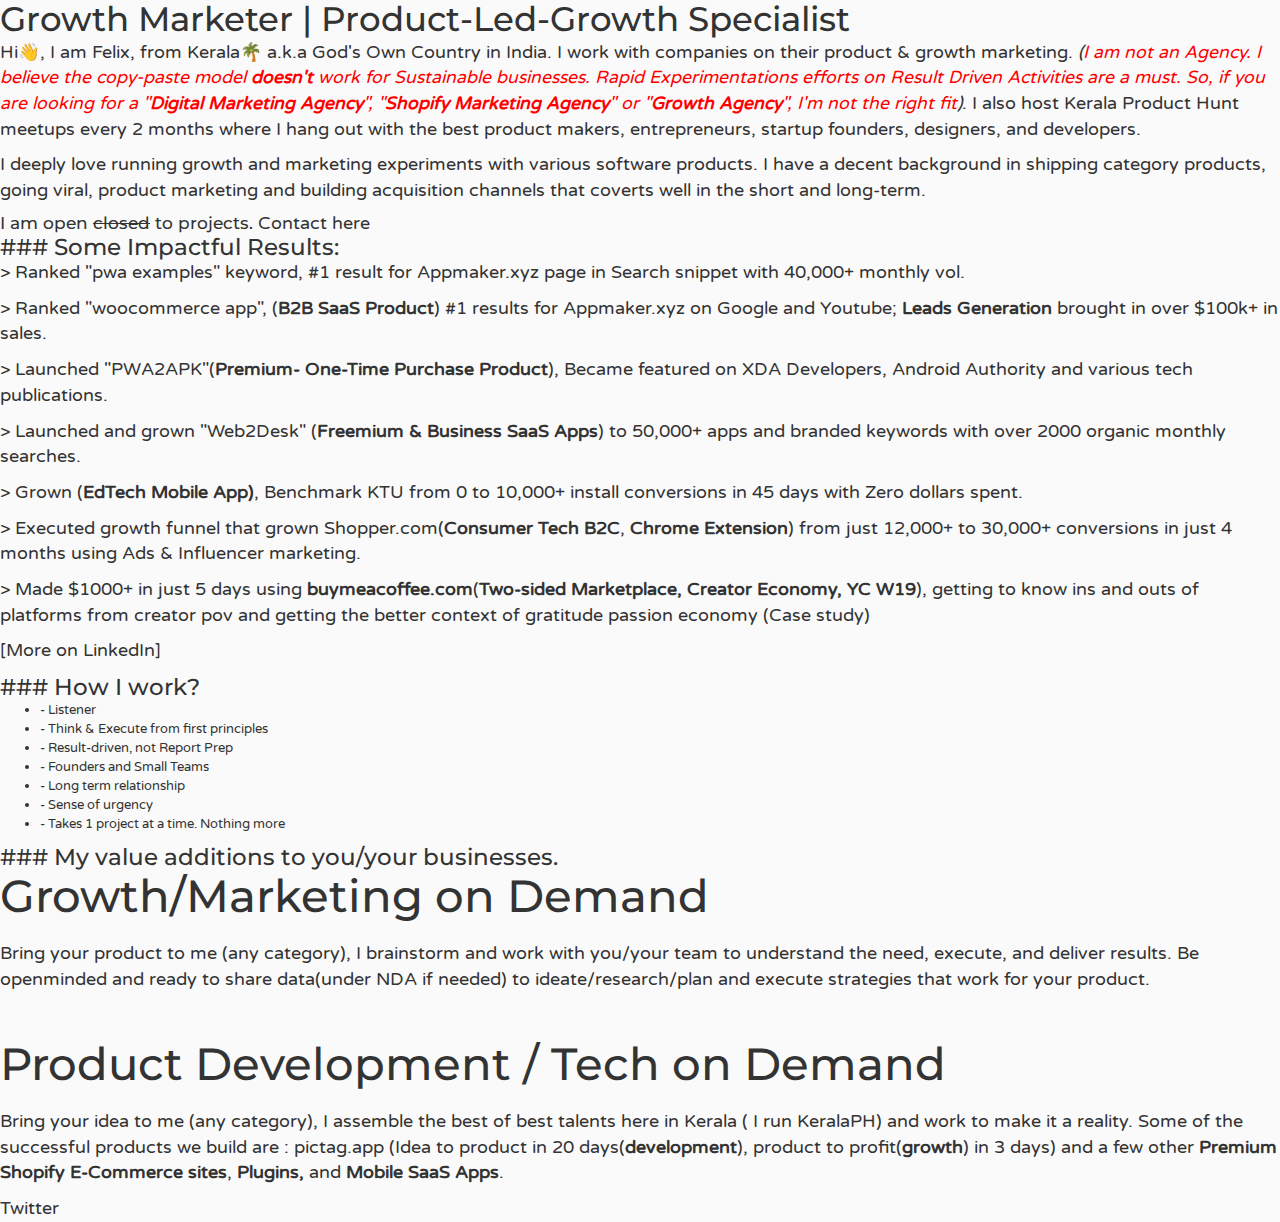
<file: index.html>
<html>
<head>
<title>Felix Josemon - Product & Growth Marketer - Growth Hacking consultant</title>
<link href="[data-uri]" rel="icon" type="image/x-icon" />
<meta name="viewport" content="width=device-width, initial-scale=1">
<meta name="viewport" content="width=device-width, initial-scale=1.0">
<meta name="google-site-verification" content="446fYJkw9nGafRLzCKqeHLAXvwxs_U635ppmv25KjuQ" />
<link rel="stylesheet" type="text/css" href="css/bootstrap.min.css">
    <link rel="stylesheet" type="text/css" href="css/custom.css">
<link rel="stylesheet" type="text/css" href="stylesheets/screen.css">
<link href='http://fonts.googleapis.com/css?family=Varela+Round|Montserrat:400,700' rel='stylesheet' type='text/css'>
<link href="//netdna.bootstrapcdn.com/font-awesome/4.0.3/css/font-awesome.css" rel="stylesheet">
<link rel='shortcut icon' href='images/personal-logo.png' type='images/x-icon'/>
<link rel="image_src" href="images/octo-day.png"/>
<link rel="canonical" href="http://felixjosemon.github.io"/>
<meta property="og:title" content="Felix Josemon - Google Scholar & Digital Entrepreneur"/>
<meta property="og:type" content="website"/>
<meta property="og:url" content="felixjosemon.com/"/>
<meta property="og:image" content="images/octo-day.png"/>
<meta property="og:description" content="Growth Marketer, Head of Growth and On-Demand Lead Growth Hacker; Product-Led-Growth Specialist"/>
<meta name="description" content="Have an experienced digital marketing consultant and growth marketer on your team. Read why we are not the right fit if you are looking to hire an agency.">
</head>
<body>
<h1>Growth Marketer | Product-Led-Growth Specialist</h1>
<!-- Nothing here as well. -->
<p>Hi👋, I am Felix, from Kerala🌴 a.k.a God's Own Country in India. I work with companies on their product &amp; growth marketing. <em>(<span style="color: #ff0000;">I am not an Agency. I believe the copy-paste model <strong>doesn't</strong> work for Sustainable businesses. Rapid Experimentations efforts on Result Driven Activities are a must. So, i</span></em><em><span style="color: #ff0000;">f you are looking for a "<strong>Digital Marketing</strong> <strong>Agency</strong>", "<strong>Shopify Marketing&nbsp;Agency</strong>" or "<strong>Growth</strong> <strong>Agency</strong>", I'm not the right fit</span>)</em>. I also host <a href="https://twitter.com/KeralaPH">Kerala Product Hunt</a> meetups every 2 months where I hang out with the best product makers, entrepreneurs, startup founders, designers, and developers.</p>
<p>I deeply love running growth and marketing experiments with various software products. I have a decent background in shipping category products, going viral, product marketing and building acquisition channels that coverts well in the short and long-term.</p>
<h4>I am open <span style="text-decoration: line-through;">closed</span> to projects. <a href="mailto:hello@felixjosemon.com?subject=Product%20Growth%20Marketing&amp;body=Hello%20Felix%2C%0D%0A%0D%0AWe%20are%20interested%20for%20your%20Product%20Growth%20Marketing%20service.%20Can%20we%20have%20a%20quick%20call%3F">Contact here</a></h4>
<h3>### Some Impactful Results:</h3>
<p>&gt; Ranked "<a href="https://www.google.com/search?q=pwa%20examples">pwa examples</a>" keyword, #1 result for <a href="http://appmaker.xyz">Appmaker.xyz</a> page in Search snippet with 40,000+ monthly vol.</p>
<p>&gt; Ranked "<a href="https://www.google.com/search?q=woocommerce%20app">woocommerce app</a>", (<strong>B2B SaaS Product</strong>) #1 results for Appmaker.xyz on Google and Youtube; <strong>Leads Generation</strong> brought in over $100k+ in sales.</p>
<p>&gt; Launched "<a href="https://appmaker.xyz/pwa-to-apk/">PWA2APK</a>"(<strong>Premium- One-Time Purchase Product</strong>), Became featured on <a href="https://www.xda-developers.com/pwa2apk-convert-progressive-web-apps-android-apks-one-click/">XDA Developers</a>, Android Authority and various tech publications.</p>
<p>&gt; Launched and grown "<a href="https://appmaker.xyz/web2desk/">Web2Desk</a>" (<strong>Freemium &amp; Business SaaS Apps</strong>) to 50,000+ apps and branded keywords with over 2000 organic monthly searches.</p>
<p>&gt; Grown (<strong>EdTech</strong> <strong>Mobile App)</strong>, <a href="https://www.youtube.com/channel/UCyepRVau4NtfNKeRhGj2nvg">Benchmark KTU</a> from 0 to 10,000+ install conversions in 45 days with Zero dollars spent.</p>
<p>&gt; Executed growth funnel that grown <a href="http://shopper.com">Shopper.com</a>(<strong>Consumer Tech B2C</strong>, <strong>Chrome Extension</strong>) from just 12,000+ to 30,000+ conversions in just 4 months using Ads &amp; Influencer marketing.</p>
<p>&gt; Made $1000+ in just 5 days using <a href="https://buymeacoffee.com"><strong>buymeacoffee.com</strong></a>(<strong>Two-sided Marketplace, Creator Economy, YC W19</strong>), getting to know ins and outs of platforms from creator pov and getting the better context of gratitude passion economy (<a href="https://medium.com/@felixjosemon/i-made-100-every-hour-by-sharing-hey-invite-codes-62ee824091ba">Case study)</a></p>
<p>[<a href="https://www.linkedin.com/in/felixjosemon/">More on LinkedIn</a>]</p>
<h3>### How I work?</h3>
<ul>
<li>- Listener</li>
<li>- Think &amp; Execute from first principles</li>
<li>- Result-driven, not Report Prep</li>
<li>- Founders and Small Teams</li>
<li>- Long term relationship</li>
<li>- Sense of urgency</li>
<li>- Takes 1 project at a time. Nothing more</li>
</ul>
<h3>### My value additions to you/your businesses.</h3>
<h2>Growth/Marketing on Demand</h2>
<p>Bring your product to me (any category), I brainstorm and work with you/your team to understand the need, execute, and deliver results. Be openminded and ready to share data(under NDA if needed) to ideate/research/plan and execute strategies that work for your product.</p>
<p>&nbsp;</p>
<h2>Product Development / Tech on Demand</h2>
<p>Bring your idea to me (any category), I assemble the best of best talents here in Kerala ( I run <a href="https://twitter.com/KeralaPH">KeralaPH</a>) and work to make it a reality. Some of the successful products we build are : <a href="https://pictag.app/">pictag.app</a> (Idea to product in 20 days(<strong>development</strong>), product to profit(<strong>growth</strong>) in 3 days) and a few other <strong>Premium Shopify E-Commerce sites</strong>, <strong>Plugins,</strong> and <strong>Mobile SaaS Apps</strong>.</p>
	<p>
		<a href="https://twitter.com/Felix_Josemon">Twitter</a>
	</p>
	</body>
</html>
</file>
<file: css/custom.css>
.twitterborder {
    width:300px;
    height:300px;
    margin-top:3px;
    margin-right:5%;
    float:right;
    background:#707070;
    text-align: center;
}
.table{
    display:table;
    height: 100%;
    width: 100%;
}
.table-cell{
    display:table-cell;
    vertical-align: middle;
}
</file>
<file: stylesheets/screen.css>
body{font-size:133.33333%;font-size-adjust:0.5;}caption,th,td,input,textarea,select,option,legend,fieldset,h1,h2,h3,h4,h5,h6{font-size-adjust:0.5;font-family:"Montserrat",Helvetica,sans-serif;margin:0;}p,ul,li,a{font-family:"Varela Round",Helvetica,sans-serif;}a,a:hover,a:focus{text-decoration:none;color:#333333;}h2{font-size:48px;margin-bottom:18px;}p{font-size:18px;}@media screen and (max-width: 992px) {h2{font-size:42px;margin-bottom:24px;}p{margin:0 0 16px;}.content{line-height:30px;}}@media screen and (max-width: 768px) {h2{font-size:36px;line-height:48px;margin-bottom:20px;}p{font-size:16px;line-height:27px;}}.outer{width:360px;height:720px;border-radius:5px;background-color:#EEEEEE;overflow:hidden;margin:auto;position:absolute;top:0;left:0;bottom:0;right:0;}.heart-anim{width:300px;height:500px;background:url("../images/heartsheet.png") no-repeat;background-position:0 0;}.heart-anim:hover{background-position:-8700px 0;-webkit-transition:background 0.2s steps(29);}body{background:#fafafa;height:100%;width:100%;font-family:"Varela Round",Helvetica,sans-serif;}body#body-bell-centennial{background:url(../images/bg.jpg) repeat center center;-webkit-background-size:100% auto;-moz-background-size:100% auto;-o-background-size:100% auto;background-size:100% auto;}.title-wrapper h1{font-weight:700;font-size:4em;}.text-link{color:#333333;display:inline-block;}.text-link p{margin:0;}.text-link:hover{color:#df3a3a;}.container{padding:0 30px;}.section-title{margin-bottom:20px;}.cta{padding:14px 24px;display:inline-block;margin-top:16px;background-color:#df3a3a;text-transform:uppercase;font-size:18px;border-radius:5px;color:white;position:relative;z-index:1000;-moz-transition-duration:0.2s;-o-transition-duration:0.2s;-webkit-transition-duration:0.2s;transition-duration:0.2s;outline:none;border:none;}.cta:hover{color:white;background-color:#c62020;-moz-transition-duration:0.1s;-o-transition-duration:0.1s;-webkit-transition-duration:0.1s;transition-duration:0.1s;}.cta:focus{color:white;}.cta:active{background-color:#ac1c1c;}.cta-blue{background-color:#37b6c8;}.cta-blue:hover{background-color:#2c92a0;}.cta-blue:active{background-color:#257c88;}.cta-green{background-color:#56ad48;}.cta-green:hover{background-color:#448939;}.cta-green:active{background-color:#397330;}.hero-section{height:700px;position:relative;overflow:hidden;}.home-hero{background:url("../images/dot-pattern.png");}.title-content{margin:0 auto;width:50%;float:left;position:relative;height:auto;display:inline-block;top:32%;}.title-content h1{font-size:64px;margin-bottom:24px;color:#df3a3a;}.title-content h2{font-size:28px;}.title-content .text-content{position:absolute;right:0;padding:5px 30px;background-color:#fafafa;}.hero-image{width:50%;position:absolute;right:0;top:10%;}.opl{position:absolute;bottom:22%;left:0;opacity:0.3;-moz-transition:0.4s;-o-transition:0.4s;-webkit-transition:0.4s;transition:0.4s;-moz-animation-name:opl-reveal;-webkit-animation-name:opl-reveal;animation-name:opl-reveal;-moz-animation-iteration-count:1;-webkit-animation-iteration-count:1;animation-iteration-count:1;-moz-animation-duration:0.4s;-webkit-animation-duration:0.4s;animation-duration:0.4s;}@-moz-keyframes opl-reveal{0%{-moz-transform:translateX(-50px);transform:translateX(-50px);opacity:0;}30%{opacity:0;}100%{-moz-transform:translateX(0);transform:translateX(0);opacity:0.3;}}@-webkit-keyframes opl-reveal{0%{-webkit-transform:translateX(-50px);transform:translateX(-50px);opacity:0;}30%{opacity:0;}100%{-webkit-transform:translateX(0);transform:translateX(0);opacity:0.3;}}@keyframes opl-reveal{0%{-moz-transform:translateX(-50px);-ms-transform:translateX(-50px);-webkit-transform:translateX(-50px);transform:translateX(-50px);opacity:0;}30%{opacity:0;}100%{-moz-transform:translateX(0);-ms-transform:translateX(0);-webkit-transform:translateX(0);transform:translateX(0);opacity:0.3;}}.opl:hover{opacity:1;-moz-transition:0.1s;-o-transition:0.1s;-webkit-transition:0.1s;transition:0.1s;}.section-octopus-wrapper{width:100%;background-color:#8cc732;height:620px;overflow:hidden;position:relative;-moz-transition-duration:0.4s;-o-transition-duration:0.4s;-webkit-transition-duration:0.4s;transition-duration:0.4s;}.section-octopus-wrapper .octopus-darken{opacity:0;position:absolute;width:200%;height:100%;background-color:black;-moz-transition-duration:0.4s;-o-transition-duration:0.4s;-webkit-transition-duration:0.4s;transition-duration:0.4s;}.section-octopus-wrapper:hover{-moz-transition-duration:0.2s;-o-transition-duration:0.2s;-webkit-transition-duration:0.2s;transition-duration:0.2s;-moz-transition-timing-function:ease;-o-transition-timing-function:ease;-webkit-transition-timing-function:ease;transition-timing-function:ease;}.section-octopus-wrapper:hover .octo-day{opacity:0;-moz-transition-duration:1s;-o-transition-duration:1s;-webkit-transition-duration:1s;transition-duration:1s;-moz-transition-property:opacity;-o-transition-property:opacity;-webkit-transition-property:opacity;transition-property:opacity;-moz-transition-timing-function:ease;-o-transition-timing-function:ease;-webkit-transition-timing-function:ease;transition-timing-function:ease;}.section-octopus-wrapper:hover .octo-night{opacity:1;-moz-transition-duration:0.3s;-o-transition-duration:0.3s;-webkit-transition-duration:0.3s;transition-duration:0.3s;-moz-transition-property:opacity;-o-transition-property:opacity;-webkit-transition-property:opacity;transition-property:opacity;-moz-transition-timing-function:ease;-o-transition-timing-function:ease;-webkit-transition-timing-function:ease;transition-timing-function:ease;}.section-octopus-wrapper:hover .moon{opacity:1;-moz-transition-duration:0.5s;-o-transition-duration:0.5s;-webkit-transition-duration:0.5s;transition-duration:0.5s;-moz-transition-property:opacity;-o-transition-property:opacity;-webkit-transition-property:opacity;transition-property:opacity;-moz-transition-timing-function:ease;-o-transition-timing-function:ease;-webkit-transition-timing-function:ease;transition-timing-function:ease;}.section-octopus-wrapper:hover .sun{-moz-transform:translateY(200px);-ms-transform:translateY(200px);-webkit-transform:translateY(200px);transform:translateY(200px);opacity:0;-moz-transition-duration:0.2s;-o-transition-duration:0.2s;-webkit-transition-duration:0.2s;transition-duration:0.2s;-moz-transition-timing-function:ease;-o-transition-timing-function:ease;-webkit-transition-timing-function:ease;transition-timing-function:ease;}.section-octopus-wrapper:hover .cloud{-moz-transform:translateX(150px);-ms-transform:translateX(150px);-webkit-transform:translateX(150px);transform:translateX(150px);opacity:0;-moz-transition-duration:0.2s;-o-transition-duration:0.2s;-webkit-transition-duration:0.2s;transition-duration:0.2s;-moz-transition-property:all;-o-transition-property:all;-webkit-transition-property:all;transition-property:all;-moz-transition-timing-function:ease;-o-transition-timing-function:ease;-webkit-transition-timing-function:ease;transition-timing-function:ease;}.section-octopus-wrapper:hover .lefteye,.section-octopus-wrapper:hover .righteye{height:20px;-moz-transition-property:height;-o-transition-property:height;-webkit-transition-property:height;transition-property:height;-moz-transition-duration:0.5s;-o-transition-duration:0.5s;-webkit-transition-duration:0.5s;transition-duration:0.5s;-moz-transition-timing-function:cubic-bezier(0.69,0.06,0.28,0.99);-o-transition-timing-function:cubic-bezier(0.69,0.06,0.28,0.99);-webkit-transition-timing-function:cubic-bezier(0.69,0.06,0.28,0.99);transition-timing-function:cubic-bezier(0.69,0.06,0.28,0.99);}.section-octopus-wrapper:hover .octo-burst{top:50%;left:50%;width:1px;height:1px;z-index:5;-moz-transition-duration:0.4s;-o-transition-duration:0.4s;-webkit-transition-duration:0.4s;transition-duration:0.4s;-moz-transition-timing-function:ease;-o-transition-timing-function:ease;-webkit-transition-timing-function:ease;transition-timing-function:ease;-moz-animation-name:octo-burst-hide;-webkit-animation-name:octo-burst-hide;animation-name:octo-burst-hide;-moz-animation-duration:1s;-webkit-animation-duration:1s;animation-duration:1s;}@-moz-keyframes octo-burst-hide{0%{opacity:0;}90%{opacity:0;}100%{opacity:1;}}@-webkit-keyframes octo-burst-hide{0%{opacity:0;}90%{opacity:0;}100%{opacity:1;}}@keyframes octo-burst-hide{0%{opacity:0;}90%{opacity:0;}100%{opacity:1;}}.section-octopus-wrapper:hover .octopus-darken{opacity:0.2;-moz-transition-duration:0.2s;-o-transition-duration:0.2s;-webkit-transition-duration:0.2s;transition-duration:0.2s;}.window{position:relative;background:#aedbef;top:20px;left:10%;width:200px;height:200px;border-radius:10px;overflow:hidden;-moz-transition-duration:0.2s;-o-transition-duration:0.2s;-webkit-transition-duration:0.2s;transition-duration:0.2s;}.moon{position:absolute;width:100%;top:0;left:0;-moz-transition-property:opacity;-o-transition-property:opacity;-webkit-transition-property:opacity;transition-property:opacity;-moz-transition-duration:0.2s;-o-transition-duration:0.2s;-webkit-transition-duration:0.2s;transition-duration:0.2s;-moz-transition-timing-function:ease;-o-transition-timing-function:ease;-webkit-transition-timing-function:ease;transition-timing-function:ease;z-index:2;opacity:0;}.sun{position:absolute;top:0;left:1px;width:100%;-moz-transition-duration:0.2s;-o-transition-duration:0.2s;-webkit-transition-duration:0.2s;transition-duration:0.2s;-moz-transition-timing-function:ease;-o-transition-timing-function:ease;-webkit-transition-timing-function:ease;transition-timing-function:ease;z-index:2;}.cloud{position:absolute;top:35%;width:75%;left:40%;-moz-transition-duration:0.2s;-o-transition-duration:0.2s;-webkit-transition-duration:0.2s;transition-duration:0.2s;-moz-transition-timing-function:ease;-o-transition-timing-function:ease;-webkit-transition-timing-function:ease;transition-timing-function:ease;z-index:3;opacity:0.8;}.octo-burst{position:absolute;border-radius:50%;top:-20%;left:-20%;width:140%;height:140%;-moz-transition-duration:0.5s;-o-transition-duration:0.5s;-webkit-transition-duration:0.5s;transition-duration:0.5s;-moz-transition-timing-function:ease;-o-transition-timing-function:ease;-webkit-transition-timing-function:ease;transition-timing-function:ease;background-color:#ffe867;opacity:0;-moz-animation-name:octo-burst-show;-webkit-animation-name:octo-burst-show;animation-name:octo-burst-show;-moz-animation-duration:0.5s;-webkit-animation-duration:0.5s;animation-duration:0.5s;}@-moz-keyframes octo-burst-show{0%{opacity:0;}30%{opacity:1;}50%{opacity:0.5;}100%{opacity:0;}}@-webkit-keyframes octo-burst-show{0%{opacity:0;}30%{opacity:1;}50%{opacity:0.5;}100%{opacity:0;}}@keyframes octo-burst-show{0%{opacity:0;}30%{opacity:1;}50%{opacity:0.5;}100%{opacity:0;}}.octopus-wrapper{float:left;display:inline-block;width:50%;height:620px;position:relative;z-index:1;}.octo-day{position:absolute;z-index:10;}.octo-night{position:absolute;z-index:20;opacity:0;-moz-transition-property:opacity;-o-transition-property:opacity;-webkit-transition-property:opacity;transition-property:opacity;-moz-transition-duration:0.5s;-o-transition-duration:0.5s;-webkit-transition-duration:0.5s;transition-duration:0.5s;-moz-transition-timing-function:ease;-o-transition-timing-function:ease;-webkit-transition-timing-function:ease;transition-timing-function:ease;}.octo-day,.octo-night{width:100%;height:auto;bottom:0;right:20px;}.content{padding-right:20px;line-height:29px;}.content .text-content{width:585px;}.work-content{color:white;float:right;width:50%;top:152px;position:relative;z-index:10;}.work-content .text-content{padding-left:22%;padding-right:30px;}.section-rum-wrapper{background-color:#f6f6f6;height:620px;overflow:hidden;}.section-rum-wrapper:hover .rum-bulb{opacity:1;-moz-transition-duration:0.5s;-o-transition-duration:0.5s;-webkit-transition-duration:0.5s;transition-duration:0.5s;}.section-rum-wrapper:hover .rum-eyes,.section-rum-wrapper:hover .rum-eye-top{width:0;height:0;-moz-transition-duration:0.2s;-o-transition-duration:0.2s;-webkit-transition-duration:0.2s;transition-duration:0.2s;-moz-transition-timing-function:ease;-o-transition-timing-function:ease;-webkit-transition-timing-function:ease;transition-timing-function:ease;}.section-rum-wrapper:hover .rum-burst{width:300px;height:300px;top:-90px;left:-90px;-moz-transition-duration:0.5s;-o-transition-duration:0.5s;-webkit-transition-duration:0.5s;transition-duration:0.5s;-moz-transition-timing-function:ease-out;-o-transition-timing-function:ease-out;-webkit-transition-timing-function:ease-out;transition-timing-function:ease-out;-moz-animation-name:rum-burst-show;-webkit-animation-name:rum-burst-show;animation-name:rum-burst-show;-moz-animation-duration:0.5s;-webkit-animation-duration:0.5s;animation-duration:0.5s;-moz-animation-timing-function:ease-out;-webkit-animation-timing-function:ease-out;animation-timing-function:ease-out;}@-moz-keyframes rum-burst-show{0%{opacity:0;}30%{opacity:0.8;}100%{opacity:0;}}@-webkit-keyframes rum-burst-show{0%{opacity:0;}30%{opacity:0.8;}100%{opacity:0;}}@keyframes rum-burst-show{0%{opacity:0;}30%{opacity:0.8;}100%{opacity:0;}}.section-rum-wrapper:hover .rum-shine{opacity:1;-moz-transition-duration:0.5s;-o-transition-duration:0.5s;-webkit-transition-duration:0.5s;transition-duration:0.5s;-moz-transition-timing-function:ease;-o-transition-timing-function:ease;-webkit-transition-timing-function:ease;transition-timing-function:ease;}.rum-content{margin:0 auto;width:50%;float:left;text-align:right;position:relative;height:auto;display:inline-block;top:152px;}.rum-content .text-content{position:absolute;right:0;padding-left:30px;padding-right:22%;}.rum-wrapper{position:relative;float:right;width:50%;height:100%;}.rum-burst-wrapper{width:120px;height:120px;position:relative;top:-5px;left:27%;z-index:0;}.rum-bulb{width:30px;position:absolute;opacity:0;z-index:3;top:39px;left:44px;}.rum-guy{height:70%;position:absolute;top:18%;left:25%;z-index:2;}.rum-shine{width:100px;height:100px;border-radius:50%;background-color:#ffe867;position:absolute;opacity:0;top:10px;left:10px;-moz-transition-duration:0.2s;-o-transition-duration:0.2s;-webkit-transition-duration:0.2s;transition-duration:0.2s;-moz-transition-timing-function:ease;-o-transition-timing-function:ease;-webkit-transition-timing-function:ease;transition-timing-function:ease;-moz-animation-name:rum-shine-oscillate;-webkit-animation-name:rum-shine-oscillate;animation-name:rum-shine-oscillate;-moz-animation-duration:2.2s;-webkit-animation-duration:2.2s;animation-duration:2.2s;-moz-animation-iteration-count:infinite;-webkit-animation-iteration-count:infinite;animation-iteration-count:infinite;}@-moz-keyframes rum-shine-oscillate{50%{-moz-transform:scale(1.2);transform:scale(1.2);}}@-webkit-keyframes rum-shine-oscillate{50%{-webkit-transform:scale(1.2);transform:scale(1.2);}}@keyframes rum-shine-oscillate{50%{-moz-transform:scale(1.2);-ms-transform:scale(1.2);-webkit-transform:scale(1.2);transform:scale(1.2);}}.rum-burst{position:absolute;border-radius:50%;width:0;height:0;opacity:0;top:60px;left:60px;background-color:#ffe867;-moz-animation-name:rum-burst-hide;-webkit-animation-name:rum-burst-hide;animation-name:rum-burst-hide;-moz-animation-duration:1s;-webkit-animation-duration:1s;animation-duration:1s;}@-moz-keyframes rum-burst-hide{0%{opacity:0;}60%{opacity:0;}100%{opacity:1;}}@-webkit-keyframes rum-burst-hide{0%{opacity:0;}60%{opacity:0;}100%{opacity:1;}}@keyframes rum-burst-hide{0%{opacity:0;}60%{opacity:0;}100%{opacity:1;}}.rum-eye-top{position:absolute;top:22.5%;left:27.5%;width:40px;height:30px;background-color:#f3c38a;z-index:5;-moz-transition-duration:0.2s;-o-transition-duration:0.2s;-webkit-transition-duration:0.2s;transition-duration:0.2s;-moz-transition-timing-function:ease;-o-transition-timing-function:ease;-webkit-transition-timing-function:ease;transition-timing-function:ease;}.rum-eyes{position:absolute;width:65px;height:16px;top:28.5%;left:26.1%;border-radius:8px 0 0 0;z-index:5;background-color:#f3c38a;-moz-transition-duration:0.2s;-o-transition-duration:0.2s;-webkit-transition-duration:0.2s;transition-duration:0.2s;-moz-transition-timing-function:ease;-o-transition-timing-function:ease;-webkit-transition-timing-function:ease;transition-timing-function:ease;}.rum-hand{top:42%;left:27%;position:absolute;z-index:5;width:24px;-moz-transition-duration:0.2s;-o-transition-duration:0.2s;-webkit-transition-duration:0.2s;transition-duration:0.2s;-moz-transition-timing-function:ease;-o-transition-timing-function:ease;-webkit-transition-timing-function:ease;transition-timing-function:ease;-moz-animation-name:rum-beard-stroke;-webkit-animation-name:rum-beard-stroke;animation-name:rum-beard-stroke;-moz-animation-duration:3s;-webkit-animation-duration:3s;animation-duration:3s;-moz-animation-iteration-count:infinite;-webkit-animation-iteration-count:infinite;animation-iteration-count:infinite;}@-moz-keyframes rum-beard-stroke{70%{-moz-transform:translateX(10px) translateY(50px);transform:translateX(10px) translateY(50px);}}@-webkit-keyframes rum-beard-stroke{70%{-webkit-transform:translateX(10px) translateY(50px);transform:translateX(10px) translateY(50px);}}@keyframes rum-beard-stroke{70%{-moz-transform:translateX(10px) translateY(50px);-ms-transform:translateX(10px) translateY(50px);-webkit-transform:translateX(10px) translateY(50px);transform:translateX(10px) translateY(50px);}}.section-guitar-wrapper{position:relative;background-color:#ddd;height:620px;overflow:hidden;}.section-guitar-wrapper:hover .guitar-jumping{-moz-transform:translateY(-70px);-ms-transform:translateY(-70px);-webkit-transform:translateY(-70px);transform:translateY(-70px);opacity:1;-moz-transition-duration:0.15s;-o-transition-duration:0.15s;-webkit-transition-duration:0.15s;transition-duration:0.15s;-moz-transition-timing-function:cubic-bezier(0.04,0.72,0.36,0.9);-o-transition-timing-function:cubic-bezier(0.04,0.72,0.36,0.9);-webkit-transition-timing-function:cubic-bezier(0.04,0.72,0.36,0.9);transition-timing-function:cubic-bezier(0.04,0.72,0.36,0.9);}.section-guitar-wrapper:hover .guitar-sitting{-moz-transform:translateY(-70px);-ms-transform:translateY(-70px);-webkit-transform:translateY(-70px);transform:translateY(-70px);opacity:0;-moz-transition-duration:0.15s;-o-transition-duration:0.15s;-webkit-transition-duration:0.15s;transition-duration:0.15s;-moz-transition-timing-function:cubic-bezier(0.04,0.72,0.36,0.9);-o-transition-timing-function:cubic-bezier(0.04,0.72,0.36,0.9);-webkit-transition-timing-function:cubic-bezier(0.04,0.72,0.36,0.9);transition-timing-function:cubic-bezier(0.04,0.72,0.36,0.9);}.section-guitar-wrapper:hover .guitar-burst{-moz-transform:scale(12);-ms-transform:scale(12);-webkit-transform:scale(12);transform:scale(12);-moz-transition-duration:0.5s;-o-transition-duration:0.5s;-webkit-transition-duration:0.5s;transition-duration:0.5s;-moz-transition-timing-function:cubic-bezier(0.07,0.72,0.33,0.97);-o-transition-timing-function:cubic-bezier(0.07,0.72,0.33,0.97);-webkit-transition-timing-function:cubic-bezier(0.07,0.72,0.33,0.97);transition-timing-function:cubic-bezier(0.07,0.72,0.33,0.97);-moz-animation-name:guitar-burst-show;-webkit-animation-name:guitar-burst-show;animation-name:guitar-burst-show;-moz-animation-duration:0.5s;-webkit-animation-duration:0.5s;animation-duration:0.5s;-moz-animation-timing-function:ease-out;-webkit-animation-timing-function:ease-out;animation-timing-function:ease-out;}@-moz-keyframes guitar-burst-show{0%{opacity:0;}30%{opacity:0.4;}100%{opacity:0;}}@-webkit-keyframes guitar-burst-show{0%{opacity:0;}30%{opacity:0.4;}100%{opacity:0;}}@keyframes guitar-burst-show{0%{opacity:0;}30%{opacity:0.4;}100%{opacity:0;}}.section-guitar-wrapper:hover .guitar-shadow{opacity:0.03;-moz-transition-duration:0.2s;-o-transition-duration:0.2s;-webkit-transition-duration:0.2s;transition-duration:0.2s;width:270px;right:242px;}.guitar-wrapper{z-index:5;height:100%;width:50%;position:relative;-moz-transition-duration:0.2s;-o-transition-duration:0.2s;-webkit-transition-duration:0.2s;transition-duration:0.2s;-moz-transition-timing-function:cubic-bezier(0.04,0.72,0.36,0.9);-o-transition-timing-function:cubic-bezier(0.04,0.72,0.36,0.9);-webkit-transition-timing-function:cubic-bezier(0.04,0.72,0.36,0.9);transition-timing-function:cubic-bezier(0.04,0.72,0.36,0.9);}.guitar-sitting,.guitar-jumping{width:400px;top:90px;right:140px;}.guitar-sitting{position:absolute;opacity:1;-moz-transition-duration:0.4s;-o-transition-duration:0.4s;-webkit-transition-duration:0.4s;transition-duration:0.4s;-moz-transition-timing-function:cubic-bezier(0.02,0.95,0.2,0.96);-o-transition-timing-function:cubic-bezier(0.02,0.95,0.2,0.96);-webkit-transition-timing-function:cubic-bezier(0.02,0.95,0.2,0.96);transition-timing-function:cubic-bezier(0.02,0.95,0.2,0.96);}.guitar-jumping{position:absolute;opacity:0;-moz-transition-duration:0.4s;-o-transition-duration:0.4s;-webkit-transition-duration:0.4s;transition-duration:0.4s;-moz-transition-timing-function:cubic-bezier(0.02,0.95,0.2,0.96);-o-transition-timing-function:cubic-bezier(0.02,0.95,0.2,0.96);-webkit-transition-timing-function:cubic-bezier(0.02,0.95,0.2,0.96);transition-timing-function:cubic-bezier(0.02,0.95,0.2,0.96);}.guitar-burst{position:absolute;top:156px;right:350px;border-radius:50%;width:100px;height:100px;background-color:#37b6c8;-moz-transition-duration:0.2s;-o-transition-duration:0.2s;-webkit-transition-duration:0.2s;transition-duration:0.2s;-moz-transition-timing-function:cubic-bezier(0.04,0.72,0.36,0.9);-o-transition-timing-function:cubic-bezier(0.04,0.72,0.36,0.9);-webkit-transition-timing-function:cubic-bezier(0.04,0.72,0.36,0.9);transition-timing-function:cubic-bezier(0.04,0.72,0.36,0.9);opacity:0;-moz-animation-name:guitar-burst-hide;-webkit-animation-name:guitar-burst-hide;animation-name:guitar-burst-hide;-moz-animation-duration:1s;-webkit-animation-duration:1s;animation-duration:1s;}@-moz-keyframes guitar-burst-hide{0%{opacity:0;}60%{opacity:0;}100%{opacity:1;}}@-webkit-keyframes guitar-burst-hide{0%{opacity:0;}60%{opacity:0;}100%{opacity:1;}}@keyframes guitar-burst-hide{0%{opacity:0;}60%{opacity:0;}100%{opacity:1;}}.guitar-shadow{z-index:-1;width:250px;height:65px;position:absolute;bottom:73px;right:242px;border-radius:50%;background-color:black;opacity:0.1;-moz-transition-duration:0.2s;-o-transition-duration:0.2s;-webkit-transition-duration:0.2s;transition-duration:0.2s;}.guitar-content{float:right;width:50%;top:134px;position:relative;z-index:10;}.guitar-content .text-content{padding-left:22%;padding-right:30px;}.section-info-wrapper{text-align:center;background-color:#f6f6f6;height:500px;display:table;width:100%;position:relative;z-index:1;background:url("../images/dot-pattern.png");}.section-info-wrapper .content{display:table-cell;vertical-align:middle;padding:0;}.section-info-wrapper .content .text-content{width:1170px;margin:0 auto;padding:0 30px;}.section-info-wrapper h2{margin-bottom:24px;}.section-info-wrapper p{line-height:27px;}.section-info-wrapper .fa{font-size:48px;margin-bottom:20px;}.section-info-wrapper .fa-graduation-cap{color:#56ad48;}.section-info-wrapper .fa-graduation-cap.post-grad{color:#37b6c8;}.section-info-wrapper .fa-map-marker{color:#df3a3a;}.section-info-wrapper .fa-suitcase{color:#37b6c8;}.section-info-wrapper .cta{margin-top:48px;}.section-info-wrapper .of-3{display:inline-block;width:32%;border-radius:5px;padding:20px 0;-moz-transition-duration:0.1s;-o-transition-duration:0.1s;-webkit-transition-duration:0.1s;transition-duration:0.1s;}.section-info-wrapper .of-3:hover{background-color:rgba(0,0,0,0.05);-moz-transition-duration:0.2s;-o-transition-duration:0.2s;-webkit-transition-duration:0.2s;transition-duration:0.2s;}.section-contact-wrapper{text-align:center;background-color:#f6f6f6;height:850px;display:table;width:100%;}.section-contact-wrapper .content{display:table-cell;vertical-align:middle;}.section-contact-wrapper .content .text-content{width:auto;margin:0 auto;}.section-contact-wrapper h2{margin-bottom:52px;}.section-contact-wrapper .mail-link{-moz-transition-duration:0.2s;-o-transition-duration:0.2s;-webkit-transition-duration:0.2s;transition-duration:0.2s;}.section-contact-wrapper .mail-link:hover{-moz-transition-duration:0.1s;-o-transition-duration:0.1s;-webkit-transition-duration:0.1s;transition-duration:0.1s;}.section-contact-wrapper .fa-envelope{margin-right:16px;}.section-contact-wrapper .social-links{margin-top:94px;font-size:32px;}.section-contact-wrapper .social-links a{color:#bbb;position:relative;left:0;top:0;margin:0 32px;}.section-contact-wrapper .social-links a .fa{-moz-transition-duration:0.2s;-o-transition-duration:0.2s;-webkit-transition-duration:0.2s;transition-duration:0.2s;}.section-contact-wrapper .social-links a:hover .fa{-moz-transition-duration:0.1s;-o-transition-duration:0.1s;-webkit-transition-duration:0.1s;transition-duration:0.1s;}.section-contact-wrapper .social-links a:hover .fa-codepen{color:#555;}.section-contact-wrapper .social-links a:hover .fa-facebook{color:#3A5795;}.section-contact-wrapper .social-links a:hover .fa-behance,.section-contact-wrapper .social-links a:hover .fa-github{color:#333;}.section-contact-wrapper .social-links a:hover .fa-linkedin{color:#007BB6;}.contact-form{text-align:center;width:400px;margin:0 auto;}.contact-form input:not(.cta),.contact-form textarea{display:block;margin:20px auto;border-radius:5px;border:1px solid #bbb;width:100%;outline:none;padding:6px 10px;font-size:18px;font-weight:normal;font-family:"Varela Round",Helvetica,sans-serif;}.contact-form .input-name,.contact-form .input-email{display:inline-block;}.contact-form .cta:focus{background-color:#b01d1d;}.back-top{display:none;position:fixed;width:32px;height:32px;right:25px;bottom:20px;font-size:22px;border-radius:50%;background-color:rgba(255,255,255,0.4);z-index:100;}.back-top a{position:absolute;width:32px;height:32px;}.back-top .fa{margin-top:5px;margin-left:9px;color:rgba(0,0,0,0.6);}.key,.drag-key,.drag-key-shadow{width:70px;height:100px;background-color:#eee;border-radius:5px;left:200px;z-index:10;}.drag-key,.drag-key-shadow{background-color:#bbbbbb;z-index:8;}.drag-key-shadow{opacity:0.3;z-index:7;}.key{-moz-box-shadow:0px 2px 2px 0 rgba(50,50,50,0.2);-webkit-box-shadow:0px 2px 2px 0 rgba(50,50,50,0.2);box-shadow:0px 2px 2px 0 rgba(50,50,50,0.2);}.finger{width:50px;height:50px;background-color:rgba(255,255,255,0.9);position:absolute;top:125px;left:10px;-moz-box-shadow:0px 5px 10px 2px rgba(50,50,50,0.2);-webkit-box-shadow:0px 5px 10px 2px rgba(50,50,50,0.2);box-shadow:0px 5px 10px 2px rgba(50,50,50,0.2);border-radius:50%;z-index:15;}.qb-1-wrapper{height:100%;}.bsp-icon,.bsp-icon-inv{opacity:0.3;width:60%;position:absolute;top:34%;left:19%;}.bsp-icon-inv{opacity:0;}.qb-1{position:relative;height:0;width:100%;margin-top:200px;}.qb-1 .text{left:0;top:150px;width:400px;height:25px;overflow:hidden;display:block;padding:2px 4px 2px 0;}.qb-1 .text .cursor{width:1px;background-color:#666;height:25px;position:absolute;right:0;top:0;}.qb-1 .text .p-wrapper{width:100%;height:25px;margin-left:4px;white-space:nowrap;overflow:hidden;text-overflow:clip;}.qb-1 .finger{-moz-animation-name:qb-1-finger;-webkit-animation-name:qb-1-finger;animation-name:qb-1-finger;-moz-animation-duration:10s;-webkit-animation-duration:10s;animation-duration:10s;-moz-animation-timing-function:ease;-webkit-animation-timing-function:ease;animation-timing-function:ease;-moz-animation-iteration-count:infinite;-webkit-animation-iteration-count:infinite;animation-iteration-count:infinite;}@-moz-keyframes qb-1-finger{0%{opacity:0;}5%{opacity:1;-moz-transform:translateY(-100px);transform:translateY(-100px);}7%{-moz-transform:translateY(-100px);transform:translateY(-100px);background-color:rgba(255,255,255,0.9);-moz-box-shadow:0px 5px 10px 2px rgba(50,50,50,0.2);box-shadow:0px 5px 10px 2px rgba(50,50,50,0.2);}9%{-moz-transform:translateY(-100px);transform:translateY(-100px);background-color:rgba(255,255,255,0.4);-moz-box-shadow:0px 2px 3px 2px rgba(50,50,50,0.05);box-shadow:0px 2px 3px 2px rgba(50,50,50,0.05);}12%{-moz-transform:translateY(-100px);transform:translateY(-100px);}17%{-moz-transform:translateY(-220px);transform:translateY(-220px);}25%{-moz-transform:translateY(-220px);transform:translateY(-220px);}40%{-moz-transform:translateX(-150px) translateY(-220px);transform:translateX(-150px) translateY(-220px);}78%{background-color:rgba(255,255,255,0.4);-moz-box-shadow:0px 2px 3px 2px rgba(50,50,50,0.05);box-shadow:0px 2px 3px 2px rgba(50,50,50,0.05);}80%{-moz-transform:translateX(-150px) translateY(-220px);transform:translateX(-150px) translateY(-220px);background-color:rgba(255,255,255,0.9);-moz-box-shadow:0px 5px 10px 2px rgba(50,50,50,0.2);box-shadow:0px 5px 10px 2px rgba(50,50,50,0.2);opacity:1;}100%{-moz-transform:translateX(-150px) translateY(0px);transform:translateX(-150px) translateY(0px);-moz-box-shadow:0px 5px 10px 2px rgba(50,50,50,0.2);box-shadow:0px 5px 10px 2px rgba(50,50,50,0.2);opacity:0;}}@-webkit-keyframes qb-1-finger{0%{opacity:0;}5%{opacity:1;-webkit-transform:translateY(-100px);transform:translateY(-100px);}7%{-webkit-transform:translateY(-100px);transform:translateY(-100px);background-color:rgba(255,255,255,0.9);-webkit-box-shadow:0px 5px 10px 2px rgba(50,50,50,0.2);box-shadow:0px 5px 10px 2px rgba(50,50,50,0.2);}9%{-webkit-transform:translateY(-100px);transform:translateY(-100px);background-color:rgba(255,255,255,0.4);-webkit-box-shadow:0px 2px 3px 2px rgba(50,50,50,0.05);box-shadow:0px 2px 3px 2px rgba(50,50,50,0.05);}12%{-webkit-transform:translateY(-100px);transform:translateY(-100px);}17%{-webkit-transform:translateY(-220px);transform:translateY(-220px);}25%{-webkit-transform:translateY(-220px);transform:translateY(-220px);}40%{-webkit-transform:translateX(-150px) translateY(-220px);transform:translateX(-150px) translateY(-220px);}78%{background-color:rgba(255,255,255,0.4);-webkit-box-shadow:0px 2px 3px 2px rgba(50,50,50,0.05);box-shadow:0px 2px 3px 2px rgba(50,50,50,0.05);}80%{-webkit-transform:translateX(-150px) translateY(-220px);transform:translateX(-150px) translateY(-220px);background-color:rgba(255,255,255,0.9);-webkit-box-shadow:0px 5px 10px 2px rgba(50,50,50,0.2);box-shadow:0px 5px 10px 2px rgba(50,50,50,0.2);opacity:1;}100%{-webkit-transform:translateX(-150px) translateY(0px);transform:translateX(-150px) translateY(0px);-webkit-box-shadow:0px 5px 10px 2px rgba(50,50,50,0.2);box-shadow:0px 5px 10px 2px rgba(50,50,50,0.2);opacity:0;}}@keyframes qb-1-finger{0%{opacity:0;}5%{opacity:1;-moz-transform:translateY(-100px);-ms-transform:translateY(-100px);-webkit-transform:translateY(-100px);transform:translateY(-100px);}7%{-moz-transform:translateY(-100px);-ms-transform:translateY(-100px);-webkit-transform:translateY(-100px);transform:translateY(-100px);background-color:rgba(255,255,255,0.9);-moz-box-shadow:0px 5px 10px 2px rgba(50,50,50,0.2);-webkit-box-shadow:0px 5px 10px 2px rgba(50,50,50,0.2);box-shadow:0px 5px 10px 2px rgba(50,50,50,0.2);}9%{-moz-transform:translateY(-100px);-ms-transform:translateY(-100px);-webkit-transform:translateY(-100px);transform:translateY(-100px);background-color:rgba(255,255,255,0.4);-moz-box-shadow:0px 2px 3px 2px rgba(50,50,50,0.05);-webkit-box-shadow:0px 2px 3px 2px rgba(50,50,50,0.05);box-shadow:0px 2px 3px 2px rgba(50,50,50,0.05);}12%{-moz-transform:translateY(-100px);-ms-transform:translateY(-100px);-webkit-transform:translateY(-100px);transform:translateY(-100px);}17%{-moz-transform:translateY(-220px);-ms-transform:translateY(-220px);-webkit-transform:translateY(-220px);transform:translateY(-220px);}25%{-moz-transform:translateY(-220px);-ms-transform:translateY(-220px);-webkit-transform:translateY(-220px);transform:translateY(-220px);}40%{-moz-transform:translateX(-150px) translateY(-220px);-ms-transform:translateX(-150px) translateY(-220px);-webkit-transform:translateX(-150px) translateY(-220px);transform:translateX(-150px) translateY(-220px);}78%{background-color:rgba(255,255,255,0.4);-moz-box-shadow:0px 2px 3px 2px rgba(50,50,50,0.05);-webkit-box-shadow:0px 2px 3px 2px rgba(50,50,50,0.05);box-shadow:0px 2px 3px 2px rgba(50,50,50,0.05);}80%{-moz-transform:translateX(-150px) translateY(-220px);-ms-transform:translateX(-150px) translateY(-220px);-webkit-transform:translateX(-150px) translateY(-220px);transform:translateX(-150px) translateY(-220px);background-color:rgba(255,255,255,0.9);-moz-box-shadow:0px 5px 10px 2px rgba(50,50,50,0.2);-webkit-box-shadow:0px 5px 10px 2px rgba(50,50,50,0.2);box-shadow:0px 5px 10px 2px rgba(50,50,50,0.2);opacity:1;}100%{-moz-transform:translateX(-150px) translateY(0px);-ms-transform:translateX(-150px) translateY(0px);-webkit-transform:translateX(-150px) translateY(0px);transform:translateX(-150px) translateY(0px);-moz-box-shadow:0px 5px 10px 2px rgba(50,50,50,0.2);-webkit-box-shadow:0px 5px 10px 2px rgba(50,50,50,0.2);box-shadow:0px 5px 10px 2px rgba(50,50,50,0.2);opacity:0;}}.qb-1 .key{-moz-animation-name:qb-1-key;-webkit-animation-name:qb-1-key;animation-name:qb-1-key;-moz-animation-duration:10s;-webkit-animation-duration:10s;animation-duration:10s;-moz-animation-timing-function:ease;-webkit-animation-timing-function:ease;animation-timing-function:ease;-moz-animation-iteration-count:infinite;-webkit-animation-iteration-count:infinite;animation-iteration-count:infinite;}@-moz-keyframes qb-1-key{7%{background-color:#eee;-moz-box-shadow:0px 2px 2px 0 rgba(50,50,50,0.2);box-shadow:0px 2px 2px 0 rgba(50,50,50,0.2);}9%{background-color:#bbbbbb;-moz-box-shadow:inset 0px 2px 2px 0 rgba(50,50,50,0.2);box-shadow:inset 0px 2px 2px 0 rgba(50,50,50,0.2);}85%{background-color:#bbbbbb;-moz-box-shadow:inset 0px 2px 2px 0 rgba(50,50,50,0.2);box-shadow:inset 0px 2px 2px 0 rgba(50,50,50,0.2);}92%{background-color:#eee;-moz-box-shadow:0px 2px 2px 0 rgba(50,50,50,0.2);box-shadow:0px 2px 2px 0 rgba(50,50,50,0.2);}100%{background-color:#eee;}}@-webkit-keyframes qb-1-key{7%{background-color:#eee;-webkit-box-shadow:0px 2px 2px 0 rgba(50,50,50,0.2);box-shadow:0px 2px 2px 0 rgba(50,50,50,0.2);}9%{background-color:#bbbbbb;-webkit-box-shadow:inset 0px 2px 2px 0 rgba(50,50,50,0.2);box-shadow:inset 0px 2px 2px 0 rgba(50,50,50,0.2);}85%{background-color:#bbbbbb;-webkit-box-shadow:inset 0px 2px 2px 0 rgba(50,50,50,0.2);box-shadow:inset 0px 2px 2px 0 rgba(50,50,50,0.2);}92%{background-color:#eee;-webkit-box-shadow:0px 2px 2px 0 rgba(50,50,50,0.2);box-shadow:0px 2px 2px 0 rgba(50,50,50,0.2);}100%{background-color:#eee;}}@keyframes qb-1-key{7%{background-color:#eee;-moz-box-shadow:0px 2px 2px 0 rgba(50,50,50,0.2);-webkit-box-shadow:0px 2px 2px 0 rgba(50,50,50,0.2);box-shadow:0px 2px 2px 0 rgba(50,50,50,0.2);}9%{background-color:#bbbbbb;-moz-box-shadow:inset 0px 2px 2px 0 rgba(50,50,50,0.2);-webkit-box-shadow:inset 0px 2px 2px 0 rgba(50,50,50,0.2);box-shadow:inset 0px 2px 2px 0 rgba(50,50,50,0.2);}85%{background-color:#bbbbbb;-moz-box-shadow:inset 0px 2px 2px 0 rgba(50,50,50,0.2);-webkit-box-shadow:inset 0px 2px 2px 0 rgba(50,50,50,0.2);box-shadow:inset 0px 2px 2px 0 rgba(50,50,50,0.2);}92%{background-color:#eee;-moz-box-shadow:0px 2px 2px 0 rgba(50,50,50,0.2);-webkit-box-shadow:0px 2px 2px 0 rgba(50,50,50,0.2);box-shadow:0px 2px 2px 0 rgba(50,50,50,0.2);}100%{background-color:#eee;}}.qb-1 .bsp-icon{-moz-animation-name:qb-1-bsp;-webkit-animation-name:qb-1-bsp;animation-name:qb-1-bsp;-moz-animation-duration:10s;-webkit-animation-duration:10s;animation-duration:10s;-moz-animation-timing-function:ease;-webkit-animation-timing-function:ease;animation-timing-function:ease;-moz-animation-iteration-count:infinite;-webkit-animation-iteration-count:infinite;animation-iteration-count:infinite;}@-moz-keyframes qb-1-bsp{0%{opacity:0.3;}7%{opacity:0.3;}9%{opacity:0;}85%{opacity:0;}92%{opacity:0.3;}100%{opacity:0.3;}}@-webkit-keyframes qb-1-bsp{0%{opacity:0.3;}7%{opacity:0.3;}9%{opacity:0;}85%{opacity:0;}92%{opacity:0.3;}100%{opacity:0.3;}}@keyframes qb-1-bsp{0%{opacity:0.3;}7%{opacity:0.3;}9%{opacity:0;}85%{opacity:0;}92%{opacity:0.3;}100%{opacity:0.3;}}.qb-1 .bsp-icon-inv{-moz-animation-name:qb-1-bsp-inv;-webkit-animation-name:qb-1-bsp-inv;animation-name:qb-1-bsp-inv;-moz-animation-duration:10s;-webkit-animation-duration:10s;animation-duration:10s;-moz-animation-timing-function:ease;-webkit-animation-timing-function:ease;animation-timing-function:ease;-moz-animation-iteration-count:infinite;-webkit-animation-iteration-count:infinite;animation-iteration-count:infinite;}@-moz-keyframes qb-1-bsp-inv{0%{opacity:0;}7%{opacity:0;}9%{opacity:0.6;}85%{opacity:0.6;}92%{opacity:0;}100%{opacity:0;}}@-webkit-keyframes qb-1-bsp-inv{0%{opacity:0;}7%{opacity:0;}9%{opacity:0.6;}85%{opacity:0.6;}92%{opacity:0;}100%{opacity:0;}}@keyframes qb-1-bsp-inv{0%{opacity:0;}7%{opacity:0;}9%{opacity:0.6;}85%{opacity:0.6;}92%{opacity:0;}100%{opacity:0;}}.qb-1 .drag-key{-moz-animation-name:qb-1-drag-key;-webkit-animation-name:qb-1-drag-key;animation-name:qb-1-drag-key;-moz-animation-duration:10s;-webkit-animation-duration:10s;animation-duration:10s;-moz-animation-timing-function:ease;-webkit-animation-timing-function:ease;animation-timing-function:ease;-moz-animation-iteration-count:infinite;-webkit-animation-iteration-count:infinite;animation-iteration-count:infinite;}@-moz-keyframes qb-1-drag-key{12%{-moz-transform:translateY(0px);transform:translateY(0px);}17%{-moz-transform:translateY(-120px);transform:translateY(-120px);}25%{-moz-transform:translateY(-120px);transform:translateY(-120px);opacity:1;}40%{-moz-transform:translateX(-100px) translateY(-120px);transform:translateX(-100px) translateY(-120px);opacity:0.2;}78%{-moz-transform:translateX(-100px) translateY(-120px);transform:translateX(-100px) translateY(-120px);opacity:0.2;}82%{-moz-transform:translateX(0) translateY(-120px);transform:translateX(0) translateY(-120px);opacity:1;}88%{-moz-transform:translateX(0) translateY(0px);transform:translateX(0) translateY(0px);opacity:0;}100%{-moz-transform:translateX(0) translateY(0px);transform:translateX(0) translateY(0px);opacity:0;}}@-webkit-keyframes qb-1-drag-key{12%{-webkit-transform:translateY(0px);transform:translateY(0px);}17%{-webkit-transform:translateY(-120px);transform:translateY(-120px);}25%{-webkit-transform:translateY(-120px);transform:translateY(-120px);opacity:1;}40%{-webkit-transform:translateX(-100px) translateY(-120px);transform:translateX(-100px) translateY(-120px);opacity:0.2;}78%{-webkit-transform:translateX(-100px) translateY(-120px);transform:translateX(-100px) translateY(-120px);opacity:0.2;}82%{-webkit-transform:translateX(0) translateY(-120px);transform:translateX(0) translateY(-120px);opacity:1;}88%{-webkit-transform:translateX(0) translateY(0px);transform:translateX(0) translateY(0px);opacity:0;}100%{-webkit-transform:translateX(0) translateY(0px);transform:translateX(0) translateY(0px);opacity:0;}}@keyframes qb-1-drag-key{12%{-moz-transform:translateY(0px);-ms-transform:translateY(0px);-webkit-transform:translateY(0px);transform:translateY(0px);}17%{-moz-transform:translateY(-120px);-ms-transform:translateY(-120px);-webkit-transform:translateY(-120px);transform:translateY(-120px);}25%{-moz-transform:translateY(-120px);-ms-transform:translateY(-120px);-webkit-transform:translateY(-120px);transform:translateY(-120px);opacity:1;}40%{-moz-transform:translateX(-100px) translateY(-120px);-ms-transform:translateX(-100px) translateY(-120px);-webkit-transform:translateX(-100px) translateY(-120px);transform:translateX(-100px) translateY(-120px);opacity:0.2;}78%{-moz-transform:translateX(-100px) translateY(-120px);-ms-transform:translateX(-100px) translateY(-120px);-webkit-transform:translateX(-100px) translateY(-120px);transform:translateX(-100px) translateY(-120px);opacity:0.2;}82%{-moz-transform:translateX(0) translateY(-120px);-ms-transform:translateX(0) translateY(-120px);-webkit-transform:translateX(0) translateY(-120px);transform:translateX(0) translateY(-120px);opacity:1;}88%{-moz-transform:translateX(0) translateY(0px);-ms-transform:translateX(0) translateY(0px);-webkit-transform:translateX(0) translateY(0px);transform:translateX(0) translateY(0px);opacity:0;}100%{-moz-transform:translateX(0) translateY(0px);-ms-transform:translateX(0) translateY(0px);-webkit-transform:translateX(0) translateY(0px);transform:translateX(0) translateY(0px);opacity:0;}}.qb-1 .drag-key-shadow{-moz-animation-name:qb-1-drag-key-shadow;-webkit-animation-name:qb-1-drag-key-shadow;animation-name:qb-1-drag-key-shadow;-moz-animation-duration:10s;-webkit-animation-duration:10s;animation-duration:10s;-moz-animation-timing-function:ease;-webkit-animation-timing-function:ease;animation-timing-function:ease;-moz-animation-iteration-count:infinite;-webkit-animation-iteration-count:infinite;animation-iteration-count:infinite;}@-moz-keyframes qb-1-drag-key-shadow{12%{-moz-transform:translateY(0px);transform:translateY(0px);}17%{-moz-transform:translateY(-120px);transform:translateY(-120px);}25%{opacity:0.5;}40%{opacity:0.05;}78%{opacity:0.05;}82%{-moz-transform:translateY(-120px);transform:translateY(-120px);opacity:0.5;}88%{-moz-transform:translateY(0px);transform:translateY(0px);opacity:0;}100%{opacity:0;}}@-webkit-keyframes qb-1-drag-key-shadow{12%{-webkit-transform:translateY(0px);transform:translateY(0px);}17%{-webkit-transform:translateY(-120px);transform:translateY(-120px);}25%{opacity:0.5;}40%{opacity:0.05;}78%{opacity:0.05;}82%{-webkit-transform:translateY(-120px);transform:translateY(-120px);opacity:0.5;}88%{-webkit-transform:translateY(0px);transform:translateY(0px);opacity:0;}100%{opacity:0;}}@keyframes qb-1-drag-key-shadow{12%{-moz-transform:translateY(0px);-ms-transform:translateY(0px);-webkit-transform:translateY(0px);transform:translateY(0px);}17%{-moz-transform:translateY(-120px);-ms-transform:translateY(-120px);-webkit-transform:translateY(-120px);transform:translateY(-120px);}25%{opacity:0.5;}40%{opacity:0.05;}78%{opacity:0.05;}82%{-moz-transform:translateY(-120px);-ms-transform:translateY(-120px);-webkit-transform:translateY(-120px);transform:translateY(-120px);opacity:0.5;}88%{-moz-transform:translateY(0px);-ms-transform:translateY(0px);-webkit-transform:translateY(0px);transform:translateY(0px);opacity:0;}100%{opacity:0;}}.qb-1 .text{-moz-animation-name:qb-1-text;-webkit-animation-name:qb-1-text;animation-name:qb-1-text;-moz-animation-duration:10s;-webkit-animation-duration:10s;animation-duration:10s;-moz-animation-timing-function:ease-in;-webkit-animation-timing-function:ease-in;animation-timing-function:ease-in;-moz-animation-iteration-count:infinite;-webkit-animation-iteration-count:infinite;animation-iteration-count:infinite;}@-moz-keyframes qb-1-text{25%{width:400px;}50%{width:0;}100%{width:0;}}@-webkit-keyframes qb-1-text{25%{width:400px;}50%{width:0;}100%{width:0;}}@keyframes qb-1-text{25%{width:400px;}50%{width:0;}100%{width:0;}}.qb-1 .text .cursor{-moz-animation-name:cursor-flash;-webkit-animation-name:cursor-flash;animation-name:cursor-flash;-moz-animation-duration:1.2s;-webkit-animation-duration:1.2s;animation-duration:1.2s;-moz-animation-timing-function:linear;-webkit-animation-timing-function:linear;animation-timing-function:linear;-moz-animation-iteration-count:infinite;-webkit-animation-iteration-count:infinite;animation-iteration-count:infinite;}@-moz-keyframes cursor-flash{0%{opacity:1;}50%{opacity:0;}100%{opacity:1;}}@-webkit-keyframes cursor-flash{0%{opacity:1;}50%{opacity:0;}100%{opacity:1;}}@keyframes cursor-flash{0%{opacity:1;}50%{opacity:0;}100%{opacity:1;}}.qb-1>*{position:absolute;}.resume-hero{padding-top:40px;padding-bottom:20px;}.resume-hero h1{color:#37b6c8;}.section-title h2{font-size:28px;}[class^="timebar"]{width:6px;background:url("../images/bg-timebar.png");margin-left:10px;}[class^="timebar"] [class^="time-point"]{position:absolute;bottom:-28px;left:-7px;width:20px;height:20px;border-radius:50%;background-color:#999;}[class^="timebox"]{margin-left:60px;background-color:#ccc;border-radius:5px;padding:20px;margin-top:-20px;}[class^="timebox"]:before{content:"";position:absolute;width:40px;height:40px;border-radius:5px;background-color:#ccc;z-index:-1;margin:-2px 0 0 -28px;-moz-transform:rotate(45deg);-ms-transform:rotate(45deg);-webkit-transform:rotate(45deg);transform:rotate(45deg);}.timebar-1{height:200px;position:relative;}@media screen and (max-width: 1600px) {.hero-section .content .text-content{width:500px;}.hero-image{top:auto;right:-5%;bottom:0;width:55%;}.window{width:140px;height:140px;top:0;left:0;margin:20px;border-radius:5px;}.cloud{top:45px;left:66px;}.octo-day,.octo-night{width:800px;}.guitar-sitting,.guitar-jumping{right:80px;}.guitar-burst{right:290px;}.guitar-shadow{right:182px;}.section-guitar-wrapper:hover .guitar-shadow{right:200px;}.rum-eye-top{left:28%;}.rum-eyes{left:26.5%;}}@media screen and (max-width: 1200px) {.section-info-wrapper .content .text-content{width:960px;}.hero-image{right:-18%;width:68%;bottom:0;}.title-content{top:29%;}.content .text-content{width:485px;padding-left:16%;}.window{float:right;}.content .text-content{padding-right:16%;}.guitar-sitting,.guitar-jumping{right:40px;}.guitar-burst{right:250px;}.guitar-shadow{right:142px;}.section-guitar-wrapper:hover .guitar-shadow{right:160px;}.rum-eye-top{left:29%;}.rum-eyes{left:27%;}}@media screen and (max-width: 992px) {.hero-section .title-content .text-content{background-color:transparent;width:100%;}.hero-section{height:auto;text-align:center;}.hero-section .title-content{position:static;}.hero-section .title-content .text-content{position:static;margin:50px auto 0;}.hero-image{position:static;width:95%;margin-top:40px;margin-right:-5%;margin-bottom:-15%;}.content{top:56px;width:750px;float:none;margin:0 auto;padding:0 20px;}.content .text-content{float:none;display:block;width:100%;padding-left:20px;padding-right:20px;}.major-section{height:auto;}.section-octopus-wrapper .octopus-darken{height:auto;}.section-octopus-wrapper:hover .octo-day{opacity:1;}.octopus-night .octopus-darken{display:none;}.window{display:none;}.octopus-wrapper{float:none;display:block;bottom:9%;width:100%;height:auto;text-align:center;}.octo-night{display:none;}.octo-day,.octo-night{width:100%;position:static;}.section-rum-wrapper{height:750px;}.rum-wrapper{float:none;width:100%;bottom:0;display:inline-block;}.rum-content{display:block;text-align:left;}.rum-content .text-content{position:static;}.section-guitar-wrapper{height:750px;}.section-guitar-wrapper:hover .guitar-sitting{opacity:1;-moz-transform:translateX(0) translateY(0);-ms-transform:translateX(0) translateY(0);-webkit-transform:translateX(0) translateY(0);transform:translateX(0) translateY(0);}.section-guitar-wrapper:hover .guitar-shadow{opacity:0.1;}.guitar-wrapper{float:none;display:block;width:100%;}.guitar-wrapper .guitar-sitting{width:65%;left:15%;}.guitar-wrapper .guitar-jumping{display:none;}.guitar-wrapper .guitar-burst{display:none;}.guitar-wrapper .guitar-shadow{display:none;}.section-rum-wrapper:hover .rum-hand{opacity:1;}.rum-eyes,.rum-eye-top{display:none;}.rum-guy{left:50%;height:80%;top:15%;}.rum-hand{left:52.5%;width:30px;}.rum-burst-wrapper{left:24%;top:25%;height:200px;width:200px;}.rum-shine{width:180px;height:180px;top:10px;left:10px;-moz-animation-name:rum-shine-oscillate;-webkit-animation-name:rum-shine-oscillate;animation-name:rum-shine-oscillate;-moz-animation-duration:2.2s;-webkit-animation-duration:2.2s;animation-duration:2.2s;-moz-animation-timing-function:ease;-webkit-animation-timing-function:ease;animation-timing-function:ease;-moz-animation-iteration-count:infinite;-webkit-animation-iteration-count:infinite;animation-iteration-count:infinite;}@-moz-keyframes rum-shine-oscillate {
    50% {
      width: 200px;
      height: 200px;
      top: 0;
      left: 0;
    }
  }
  @-webkit-keyframes rum-shine-oscillate {
    50% {
      width: 200px;
      height: 200px;
      top: 0;
      left: 0;
    }
  }
  @keyframes rum-shine-oscillate {
    50% {
      width: 200px;
      height: 200px;
      top: 0;
      left: 0;
    }
  }
  /* line 999, ../sass/screen.sass */
  .rum-shine, .rum-bulb {
    opacity: 1;
  }

  /* line 1002, ../sass/screen.sass */
  .rum-burst {
    display: none;
  }

  /* line 1005, ../sass/screen.sass */
  .rum-bulb {
    width: 60px;
    left: 69px;
    top: 58px;
  }

  /* line 1010, ../sass/screen.sass */
  .section-info-wrapper {
    height: 600px;
  }
  /* line 1013, ../sass/screen.sass */
  .section-info-wrapper .content .text-content {
    width: 100%;
  }

  /* line 1016, ../sass/screen.sass */
  .section-contact-wrapper {
    height: 750px;
  }
}
/*********************************************** */
/* 768px and below */
/*********************************************** */
@media screen and (max-width: 768px) {
  /* line 1026, ../sass/screen.sass */
  .title-content h1 {
    font-size: 56px;
  }
  /* line 1028, ../sass/screen.sass */
  .title-content h2 {
    font-size: 24px;
    margin-bottom: 10px;
    line-height: 36px;
  }

  /* line 1033, ../sass/screen.sass */
  .content {
    width: 100%;
  }

  /* line 1036, ../sass/screen.sass */
  .octo-day, .octo-night {
    width: 120%;
    margin-left: -10%;
  }

  /* line 1040, ../sass/screen.sass */
  .rum-hand {
    left: 53.5%;
  }

  /* line 1043, ../sass/screen.sass */
  .section-guitar-wrapper {
    height: 800px;
  }

  /* line 1047, ../sass/screen.sass */
  .guitar-wrapper .guitar-sitting {
    width: 110%;
    left: -5%;
  }

  /* line 1051, ../sass/screen.sass */
  .section-rum-wrapper {
    height: 800px;
  }

  /* line 1054, ../sass/screen.sass */
  .rum-guy {
    left: 35%;
    top: 12%;
  }

  /* line 1058, ../sass/screen.sass */
  .rum-hand {
    left: 38.5%;
    width: 34px;
    top: 40%;
  }

  /* line 1063, ../sass/screen.sass */
  .rum-burst-wrapper {
    display: none;
  }

  /* line 1066, ../sass/screen.sass */
  .section-info-wrapper {
    height: auto;
    padding: 80px 0;
  }
  /* line 1069, ../sass/screen.sass */
  .section-info-wrapper .cta {
    margin-top: 20px;
  }
  /* line 1071, ../sass/screen.sass */
  .section-info-wrapper .of-3 {
    width: 100%;
    display: block;
    margin: 0 auto 60px;
    padding: 0;
  }
  /* line 1076, ../sass/screen.sass */
  .section-info-wrapper .of-3:hover {
    background-color: transparent;
  }
  /* line 1079, ../sass/screen.sass */
  .section-info-wrapper .content .text-content {
    width: 100%;
    padding: 0 30px;
  }

  /* line 1083, ../sass/screen.sass */
  .section-contact-wrapper {
    padding: 80px 0;
  }
  /* line 1086, ../sass/screen.sass */
  .section-contact-wrapper .social-links a {
    display: block;
    margin: 20px 0;
  }
  /* line 1090, ../sass/screen.sass */
  .section-contact-wrapper .social-links a:hover .fa {
    color: auto;
  }
  /* line 1092, ../sass/screen.sass */
  .section-contact-wrapper .social-links a .fa {
    width: 56px;
    height: 56px;
    border-radius: 50%;
    color: #333;
    font-size: 24px;
    border: 1px solid #ccc;
    opacity: 0.8;
    padding: 17px 0 0 0;
  }
  /* line 1101, ../sass/screen.sass */
  .section-contact-wrapper .social-links a .fa-facebook {
    color: #3A5795;
    padding: 17px 2px 0 0;
  }
  /* line 1104, ../sass/screen.sass */
  .section-contact-wrapper .social-links a .fa-behance {
    color: #333;
    padding: 17px 0 0 0;
  }
  /* line 1107, ../sass/screen.sass */
  .section-contact-wrapper .social-links a .fa-linkedin {
    color: #007BB6;
    padding: 15px 0 0 0;
  }
  /* line 1110, ../sass/screen.sass */
  .section-contact-wrapper .social-links a .fa-github {
    padding: 14px 0 0 0;
    font-size: 30px;
  }

  /* line 1114, ../sass/screen.sass */
  .contact-form {
    width: 300px;
  }

  /* line 1119, ../sass/screen.sass */
  .qb-1 .text {
    width: 354px;
    -moz-animation-name: qb-1-text;
    -webkit-animation-name: qb-1-text;
    animation-name: qb-1-text;
    -moz-animation-duration: 10s;
    -webkit-animation-duration: 10s;
    animation-duration: 10s;
    -moz-animation-timing-function: ease-in;
    -webkit-animation-timing-function: ease-in;
    animation-timing-function: ease-in;
    -moz-animation-iteration-count: infinite;
    -webkit-animation-iteration-count: infinite;
    animation-iteration-count: infinite;
  }
  @-moz-keyframes qb-1-text {
    25% {
      width: 354px;
    }
    50% {
      width: 0;
    }
    100% {
      width: 0;
    }
  }
  @-webkit-keyframes qb-1-text {
    25% {
      width: 354px;
    }
    50% {
      width: 0;
    }
    100% {
      width: 0;
    }
  }
  @keyframes qb-1-text {
    25% {
      width: 354px;
    }
    50% {
      width: 0;
    }
    100% {
      width: 0;
    }
  }
}
/*********************************************** */
/* 450px and below */
/*********************************************** */
@media screen and (max-width: 450px) {
  /* line 1139, ../sass/screen.sass */
  .octo-day, .octo-night {
    width: 150%;
    margin-left: -43%;
  }

  /* line 1143, ../sass/screen.sass */
  .rum-hand {
    left: 31%;
  }

  /* line 1146, ../sass/screen.sass */
  .rum-guy {
    left: 24%;
  }

  /* line 1149, ../sass/screen.sass */
  .contact-form {
    width: 92%;
  }
}
</file>
